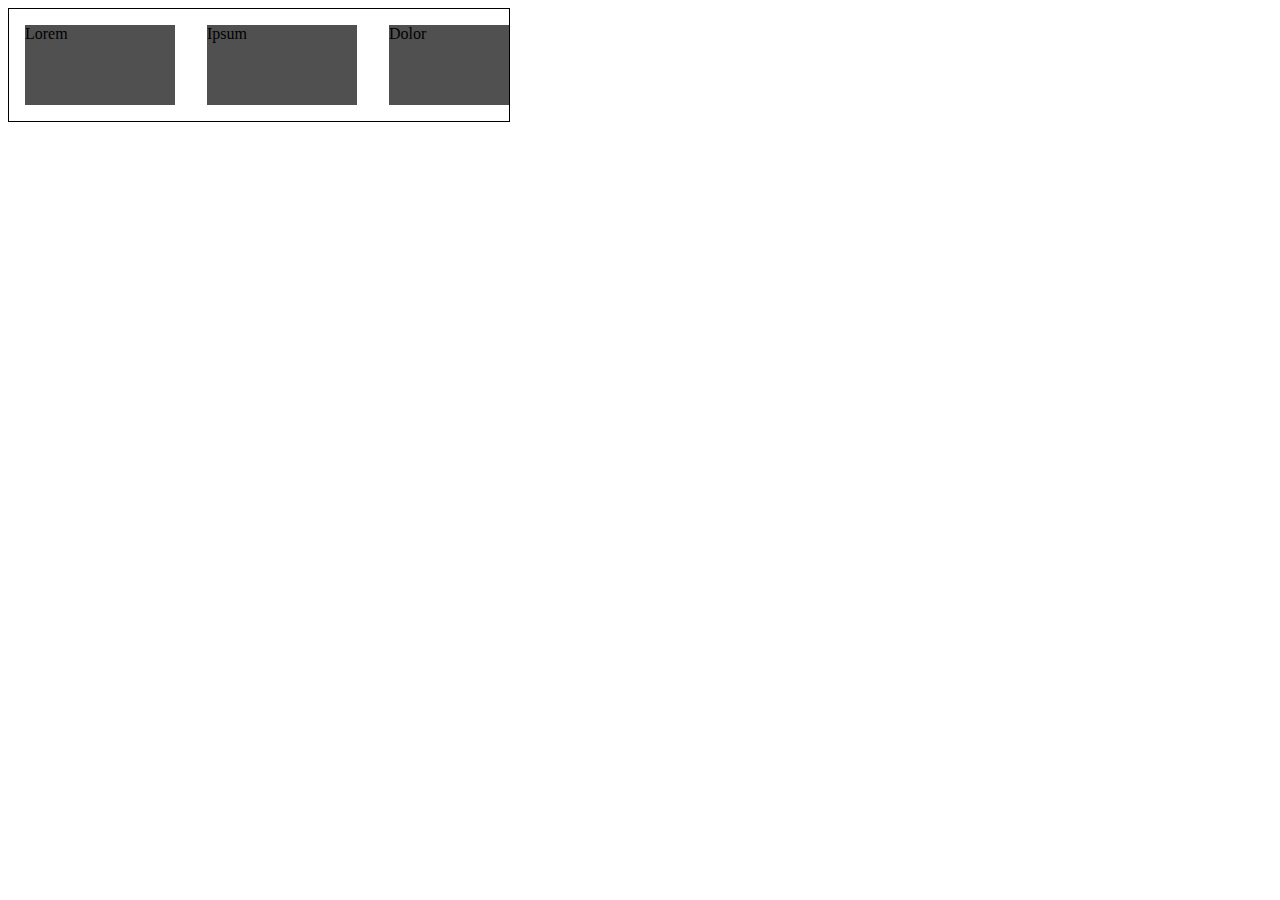
<file: css experiments/smooth_scroll/carousel/index.html>
<!DOCTYPE html>
<html lang="en">
	<head>
		<meta charset="UTF-8" />
		<meta http-equiv="X-UA-Compatible" content="IE=edge" />
		<meta name="viewport" content="width=device-width, initial-scale=1.0" />
		<title>Carousel POC</title>
		<link rel="stylesheet" href="carousel.css" />
	</head>
	<body>
		<div class="carousel">
			<div>Lorem</div>
			<div>Ipsum</div>
			<div>Dolor</div>
			<div>Amet</div>
			<div>Lorem</div>
			<div>Ipsum</div>
			<div>Dolor</div>
			<div>Amet</div>
		</div>
	</body>
</html>
</file>
<file: css experiments/smooth_scroll/carousel/carousel.css>
.carousel {
  min-height: 5rem;
  width: 500px;
  border: 1px solid;
  display: -webkit-inline-box;
  display: -ms-inline-flexbox;
  display: inline-flex;
  -webkit-box-orient: horizontal;
  -webkit-box-direction: normal;
      -ms-flex-direction: row;
          flex-direction: row;
  overflow: scroll;
  -ms-scroll-snap-type: x proximity;
      scroll-snap-type: x proximity;
  scroll-padding: 0 2rem;
}

.carousel > div {
  -webkit-box-flex: 0;
      -ms-flex: none;
          flex: none;
  width: 150px;
  height: 5rem;
  margin: 1rem;
  background: #505050;
  scroll-snap-align: start;
}
</file>
